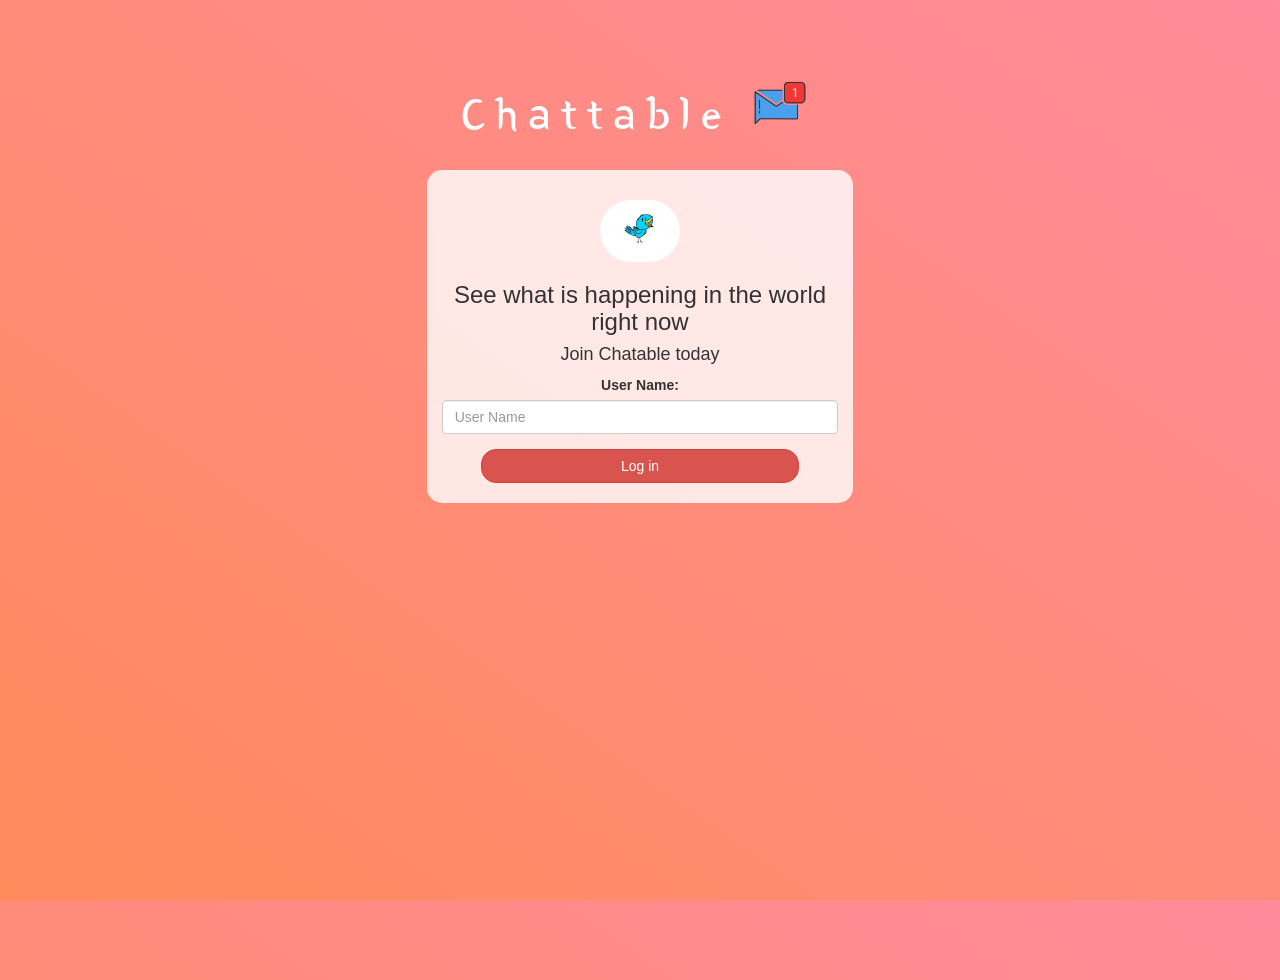
<file: index.html>
<!DOCTYPE html>
<html>
<head>
	<title>CHATABLE</title>
<link href="https://fonts.googleapis.com/css?family=Yeon+Sung&display=swap" rel="stylesheet"><meta name="viewport" content="width=device-width, initial-scale=1">

<link rel="stylesheet" href="https://maxcdn.bootstrapcdn.com/bootstrap/3.4.0/css/bootstrap.min.css">
<script src="https://ajax.googleapis.com/ajax/libs/jquery/3.4.1/jquery.min.js"></script>
<script src="https://maxcdn.bootstrapcdn.com/bootstrap/3.4.0/js/bootstrap.min.js"></script>

<link rel="stylesheet" type="text/css" href="style.css">
<script src="chatable.js"></script>
</head>
<body>
<center>
	<h1 class="header">	
		Chattable	<sup>
	<img src="m2.png">
	</sup>
</h1>
	<div class="col-lg-4 col-md-6 col-sm-6 col-xs-11 login_div">
	<img src="logo.png" class="logo">
		<h3 >See what is happening in the world right now</h3>
		<h4 >Join Chatable today</h4>
		<div class="form-group">
		  <label >User Name:</label>
		  <input type="text" id="user_name" class="form-control" placeholder="User Name">
		</div>
		<button id="login_button" class="btn btn-danger" onclick="adduser()">Log in</button>
		<br><br>
	</div>
</center>
</body>
</html>
</file>
<file: style.css>
html, body
{
  height: 100%;
  margin: 0;
}

body
{
background-image: linear-gradient(to right top, #ff8b5b, #ff8b6b, #ff8b7b, #ff8b8b, #ff8b9b);
}

.header
{
	color: white;font-family: 'Yeon Sung';font-size: 45px;letter-spacing: 10px;margin-top: 80px;
}
.header img
{
	width: 80px;margin-left: -15px;
}

.login_div
{
	background: rgba(255,255,255,0.8);float: none;border-radius: 15px;
}

.logo
{
	width: 80px;margin-top: 30px;border-radius: 40px;
}

#login_button
{
	width: 80%;border-radius: 15px;
}

.room_name
{
	cursor: pointer;
	font-size: 20px;
}


#logout
{
	font-size: 20px; float: right;
}


#output
{
	padding: 10px; width:80%;background: rgba(255,255,255,0.8);border-radius: 15px;
}

.input_div_room_page
{
	width: 80%;
}

.input_div label
{
	color: white;font-size: 20px;
}


.input_div_message_page
{
	position: fixed;bottom: 0px;width: 100%;background: rgba(255,255,255,0.8);
}
.input_div_message_page label
{
	color: black;
}
.input_div_message_page #msg
{
	width: 80%;
}
.input_div_message_page button
{
	margin-top: 15px;
	width: 50%; 
}
.color_white
{
	color: white
}

.user_tick
{
	width:20px;
}
.message_h4
{
	padding-left:5px;color:grey;
}
</file>
